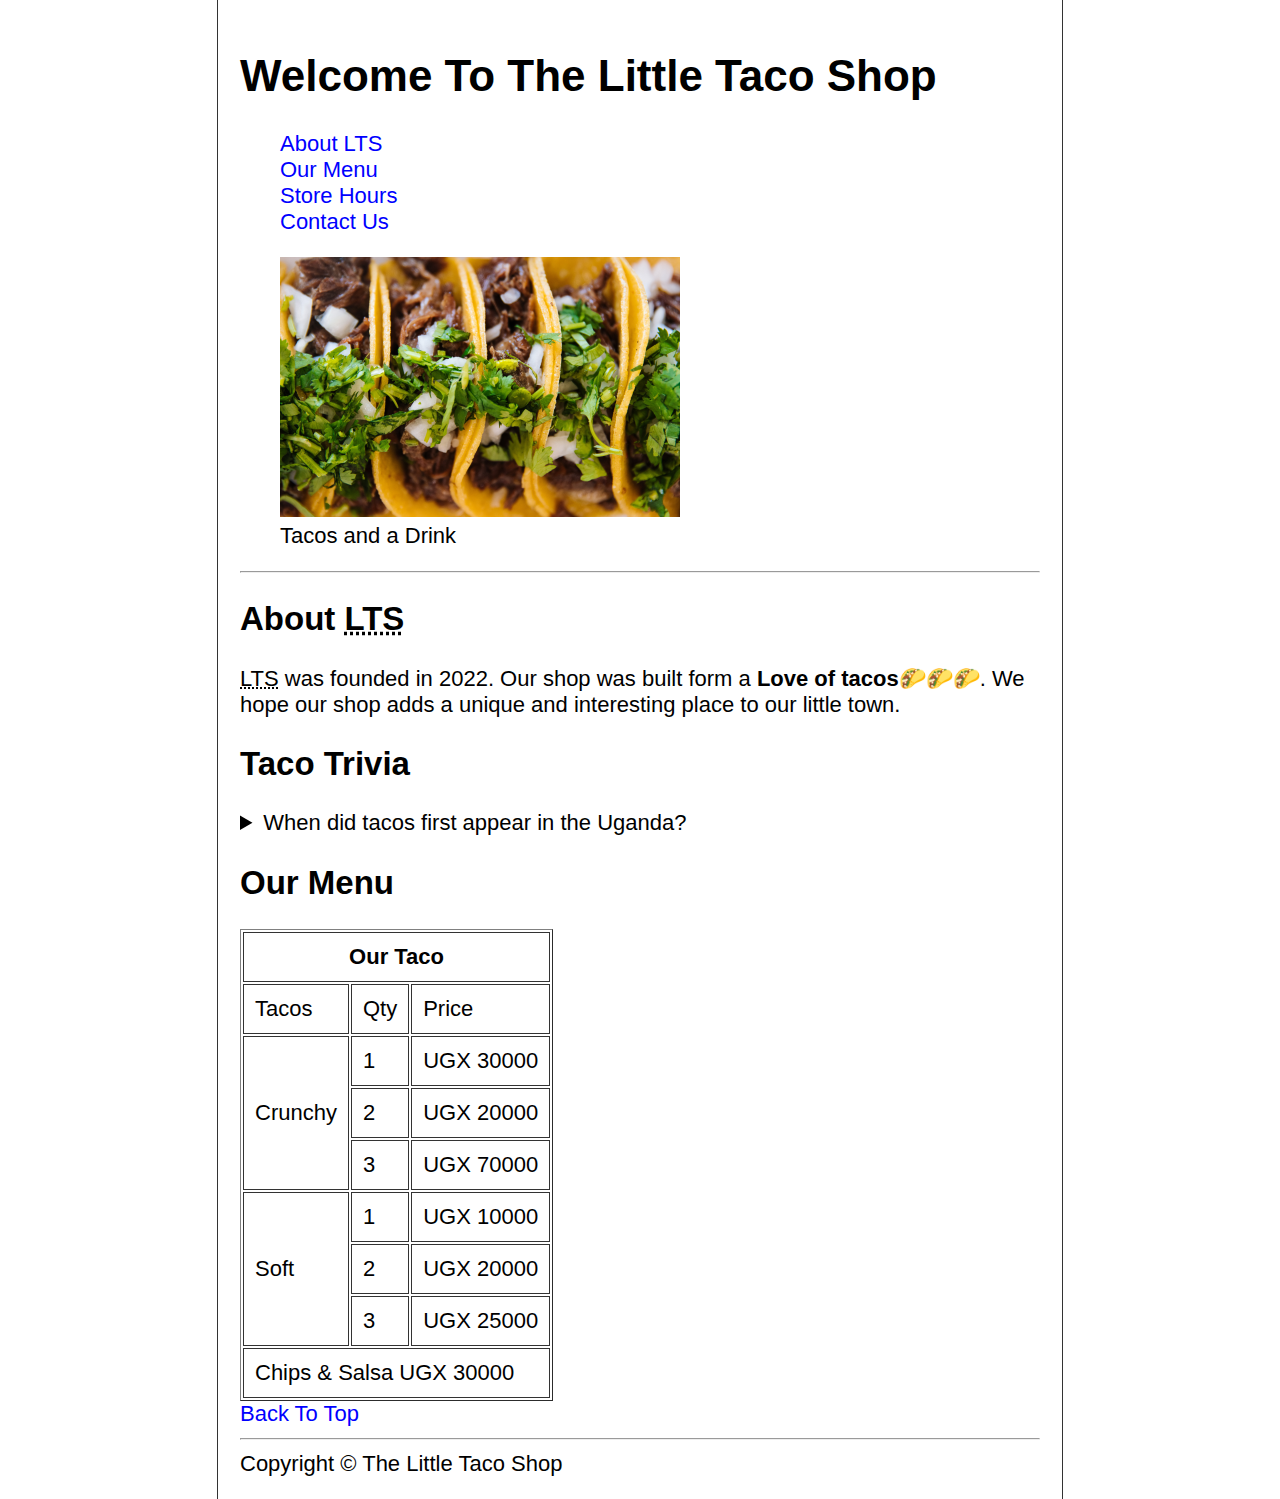
<file: index.html>
<!DOCTYPE html>
<html lang="en">
  <head>
    <meta charset="UTF-8" />
    <meta http-equiv="X-UA-Compatible" content="IE=edge" />
    <link rel="shortcut icon" href="favicon.ico" type="image/x-icon" />
    <meta name="viewport" content="width=device-width, initial-scale=1.0" />
    <link rel="stylesheet" href="css/style.css" />
    <title>The Little Taco Shop</title>
  </head>
  <body>
    <h1 id="#top">Welcome To The Little Taco Shop</h1>
    <ul>
      <li><a href="#about">About LTS</a></li>
      <li><a href="#ourmenu">Our Menu</a></li>
      <li><a href="hours.html">Store Hours</a></li>
      <li><a href="contact.html">Contact Us</a></li>
    </ul>
    <figure>
      <img
        src="img/tacos_close_up_400x260.png"
        alt="We love Taco"
        title="We love Taco"
      />
      <figcaption>Tacos and a Drink</figcaption>
    </figure>
    <hr />
    <h2 id="about">About <abbr title="The Little Taco Shop">LTS</abbr></h2>
    <p>
      <abbr title="The Little Taco Shop">LTS</abbr> was founded in 2022. Our
      shop was built form a <strong>Love of tacos</strong>🌮🌮🌮. We hope our
      shop adds a unique and interesting place to our little town.
    </p>
    <h2>Taco Trivia</h2>
    <details>
      <summary>When did tacos first appear in the Uganda?</summary>
      <p>
        Muniir S Imaad, taco historian and professor of history at the
        University, says the earliest mention of tacos in the Uganda are in a
        newspaper from 1905. (Source: Smithsonian Magazine)
      </p>
    </details>
    <h2 id="ourmenu">Our Menu</h2>
    <table border="1">
      <tr>
        <th colspan="3">Our Taco</th>
      </tr>
      <tr>
        <td>Tacos</td>
        <td>Qty</td>
        <td>Price</td>
      </tr>
      <tr>
        <td rowspan="3">Crunchy</td>
        <td>1</td>
        <td>UGX 30000</td>
      </tr>
      <tr>
        <td>2</td>
        <td>UGX 20000</td>
      </tr>
      <tr>
        <td>3</td>
        <td>UGX 70000</td>
      </tr>
      <tr>
        <td rowspan="3">Soft</td>
        <td>1</td>
        <td>UGX 10000</td>
      </tr>
      <tr>
        <td>2</td>
        <td>UGX 20000</td>
      </tr>
      <tr>
        <td>3</td>
        <td>UGX 25000</td>
      </tr>
      <tr>
        <td colspan="3">Chips & Salsa UGX 30000</td>
      </tr>
    </table>
    <a href="#top">Back To Top</a>
    <hr />
    <footer>
      <span>Copyright &copy; The Little Taco Shop</span>
    </footer>
  </body>
</html>
</file>
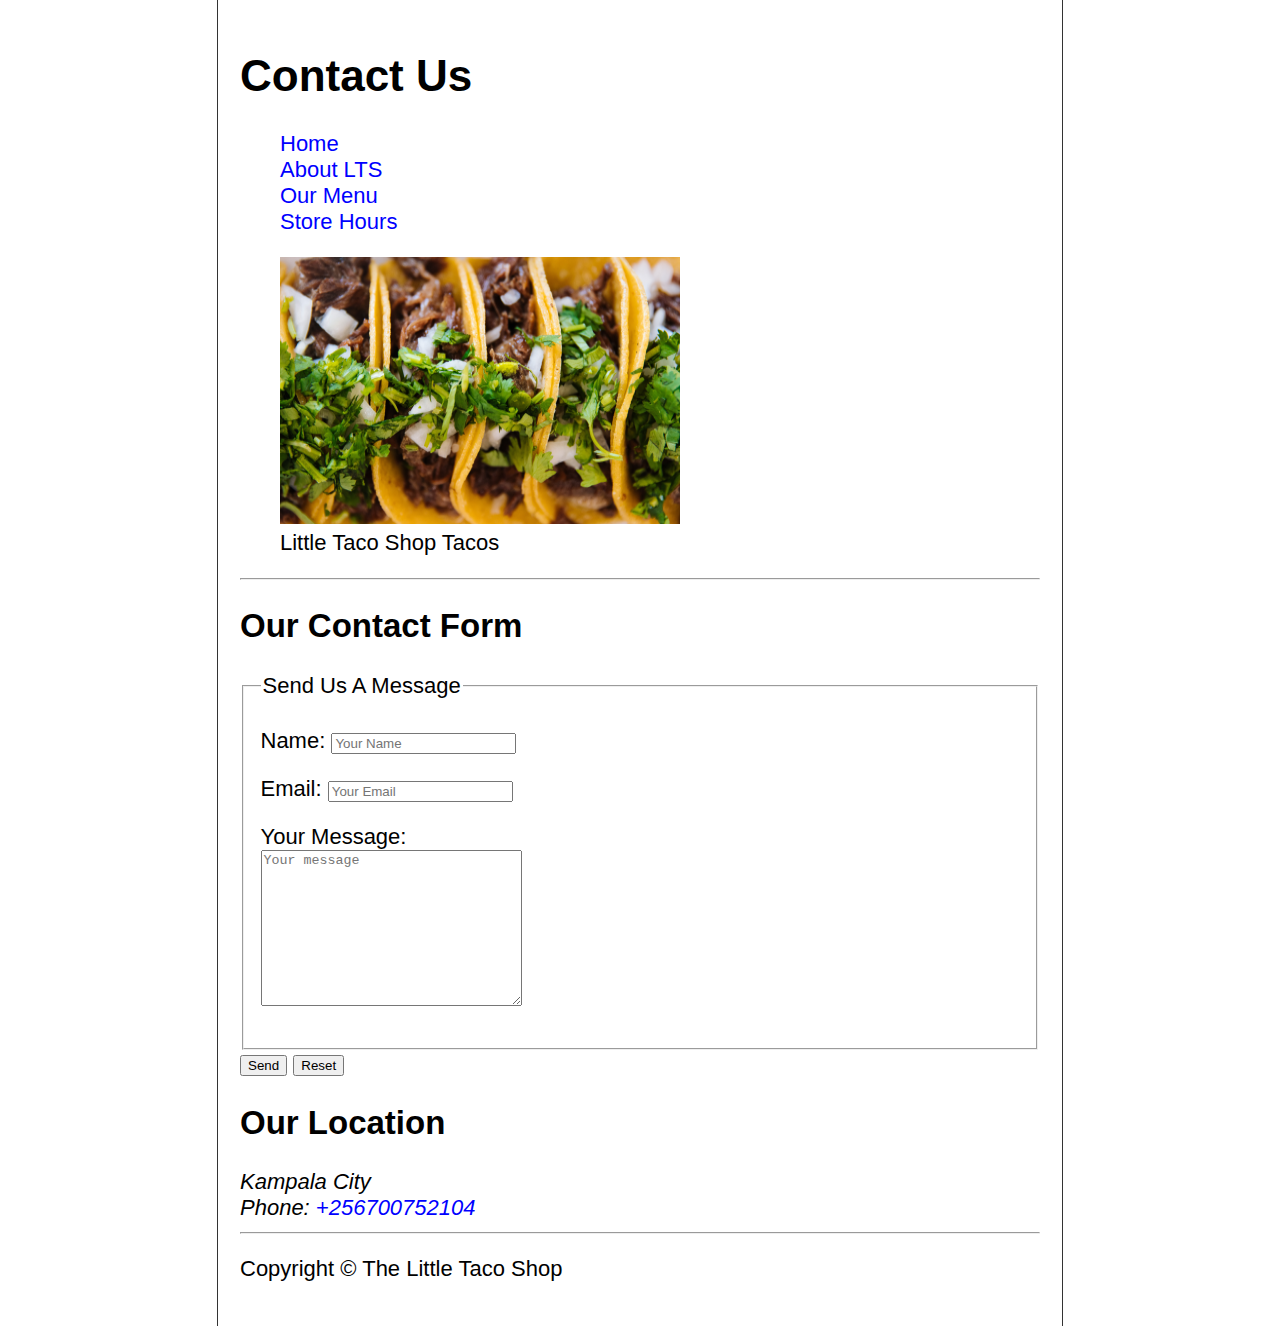
<file: contact.html>
<!DOCTYPE html>
<html lang="en">
  <head>
    <link rel="shortcut icon" href="favicon.ico" type="image/x-icon" />
    <link rel="stylesheet" href="css/style.css" />
    <title>Contact Us - LTS</title>
  </head>
  <body>
    <h1 id="top">Contact Us</h1>
    <ul>
      <li><a href="index.html">Home</a></li>
      <li><a href="index.html #about">About LTS</a></li>
      <li><a href="index.html #ourmenu">Our Menu</a></li>
      <li><a href="hours.html">Store Hours</a></li>
    </ul>
    <figure>
      <img
        src="img/tacos_close_up_400x260.png"
        alt="Little Taco Shop Tacos"
        width="400"
        height="267"
      />
      <figcaption>Little Taco Shop Tacos</figcaption>
    </figure>
    <hr />
    <h2>Our Contact Form</h2>
    <form action="https://formsubmit.co/ssebintuimaad@gmail.com" method="post">
      <fieldset>
        <legend>Send Us A Message</legend>
        <p>
          Name:
          <input type="text" id="name" placeholder="Your Name" name="name" />
        </p>
        <p>
          Email:
          <input
            type="email"
            id="email"
            placeholder="Your Email"
            name="email"
          />
        </p>
        <p>
          Your Message:
          <br />
          <textarea
            name="message"
            id="message"
            cols="30"
            rows="10"
            placeholder="Your message"
            name="message"
          ></textarea>
        </p>
      </fieldset>
      <input type="submit" value="Send" />
      <input type="reset" value="Reset" />
    </form>
    <h2>Our Location</h2>
    <address>
      Kampala City <br />
      Phone: <a href="tel: +256700752104">+256700752104</a>
    </address>
    <hr />
    <footer>
      <p>Copyright &copy; The Little Taco Shop</p>
    </footer>
  </body>
</html>
</file>
<file: css/style.css>
html {
  font-size: 22px;
}

body {
  min-height: 100vh;
  max-width: 800px;
  margin: 0 auto;
  padding: 1rem;
  border-left: 1px solid #333;
  font-family: sans-serif;
  border-right: 1px solid #333;
}

th,
td,
caption {
  border: 1px solid #333;
  font-family: "Courier New", Courier, monospace;
  border-collapse: separate;
  padding: 0.5rem;
  font-family: sans-serif;
}
ul {
  list-style: none;
}
a {
  text-decoration: none;
  color: blue;
}
</file>
